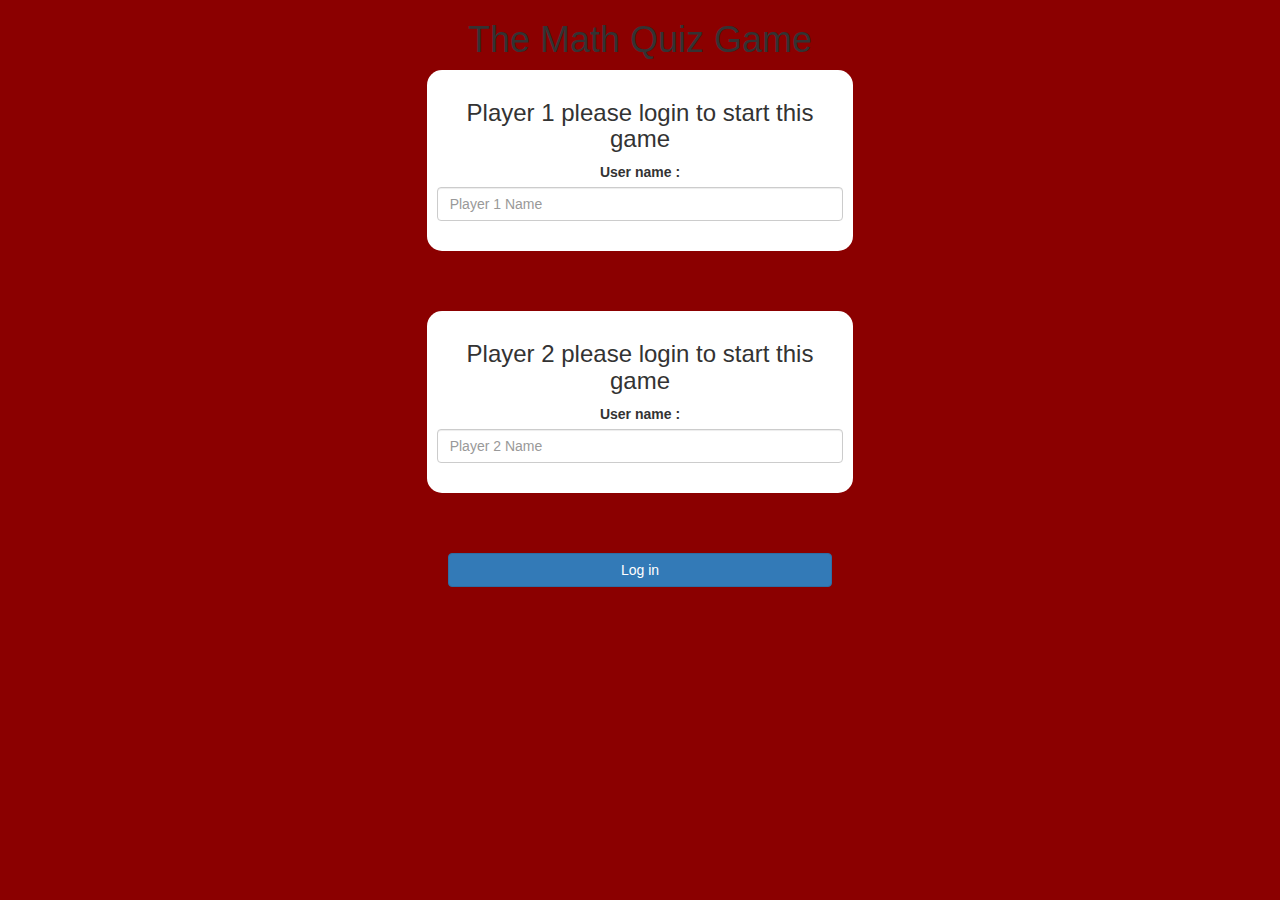
<file: index.html>
<!DOCTYPE html>
<html>
<head>
	<title>The Math Quiz Game</title>

<meta name="viewport" content="width=device-width, initial-scale=1">
<link rel="stylesheet" href="https://maxcdn.bootstrapcdn.com/bootstrap/3.4.0/css/bootstrap.min.css">
<script src="https://ajax.googleapis.com/ajax/libs/jquery/3.4.1/jquery.min.js"></script>
<script src="https://maxcdn.bootstrapcdn.com/bootstrap/3.4.0/js/bootstrap.min.js"></script>

<link rel="stylesheet" type="text/css" href="game.css">

<script src="game_login.js"></script>
</head>
<body>

	
	<center>

		<h1>The Math Quiz Game</h1>

	<div class="col-lg-4 col-sm-8 col-xs-11 login_div1">
		<h3>Player 1 please login to start this game</h3>
		<label>User name :</label>
		<input type="text" id="player1_name_input" class="form-control" placeholder="Player 1 Name">
		<br>
	</div>
	<br>
	<br>
	<br>

	<div class="col-lg-4 col-sm-8 col-xs-11 login_div2">
		<h3>Player 2 please login to start this game</h3>
		<label>User name :</label>
		<input type="text" id="player2_name_input" class="form-control" placeholder="Player 2 Name">
        <br> 
	</div>
	<br>
	<br>
	<br>

	<button style="width:30%" class="btn btn-primary" onclick="addUser()">Log in</button>
	</center>
</body>
</html>
</file>
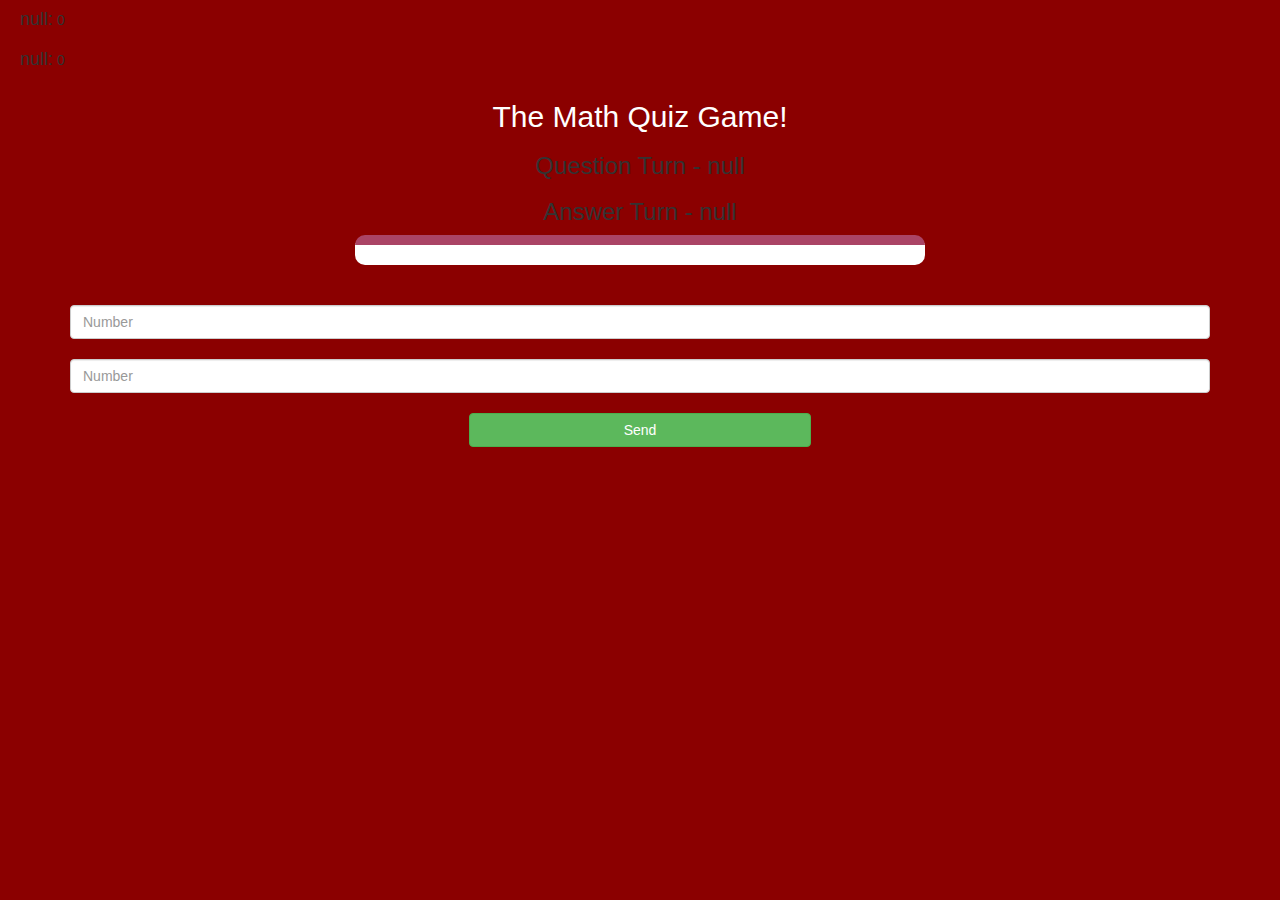
<file: game_page.html>
<!DOCTYPE html>
<html>
<head>
	<title>Guess The Word</title>

<meta name="viewport" content="width=device-width, initial-scale=1">
<link rel="stylesheet" href="https://maxcdn.bootstrapcdn.com/bootstrap/3.4.0/css/bootstrap.min.css">
<script src="https://ajax.googleapis.com/ajax/libs/jquery/3.4.1/jquery.min.js"></script>
<script src="https://maxcdn.bootstrapcdn.com/bootstrap/3.4.0/js/bootstrap.min.js"></script>

<link rel="stylesheet" type="text/css" href="game.css">
</head>
<body>

	<h4 id="player1_name"></h4> <span id="player1_score"></span>
	<br>
	<h4 id="player2_name"></h4> <span id="player2_score"></span>

<div class="container">
	<center>
		<h2 style="color: white;">The Math Quiz Game!</h2>
        <h3 id="player_question"></h3>
		<h3 id="player_answer"></h3>
		<div id="output" class="col-lg-6"></div>

		<br>
		<br>
        <input type="number" id="Number1" class="form-control" placeholder="Number">
		<br>
		<input type="number" id="Number2" class="form-control" placeholder="Number">
		<br>
        <button onclick="send()" class="btn btn-success" style="width:30%;">Send</button>
	</center>
</div>

<script src="game_page.js"></script>
</body>
</html>
</file>
<file: game.css>
body
{
	background: darkred;
}

	.login_div1 , .login_div2
	{
		background: white;
		padding: 10px;
		float: none;
		border-radius: 15px;
	}


#player1_name , #player2_name
{
	display: inline-block;
	margin-left: 20px;
}
#word
{
	width: 60%;
}
#word_display
{
	letter-spacing: 5px;
}
#output
{
background: white;
border-radius: 10px;
border-top: 10px solid #AA4465;
padding: 10px;
float: none;
text-align: left;
}
</file>
